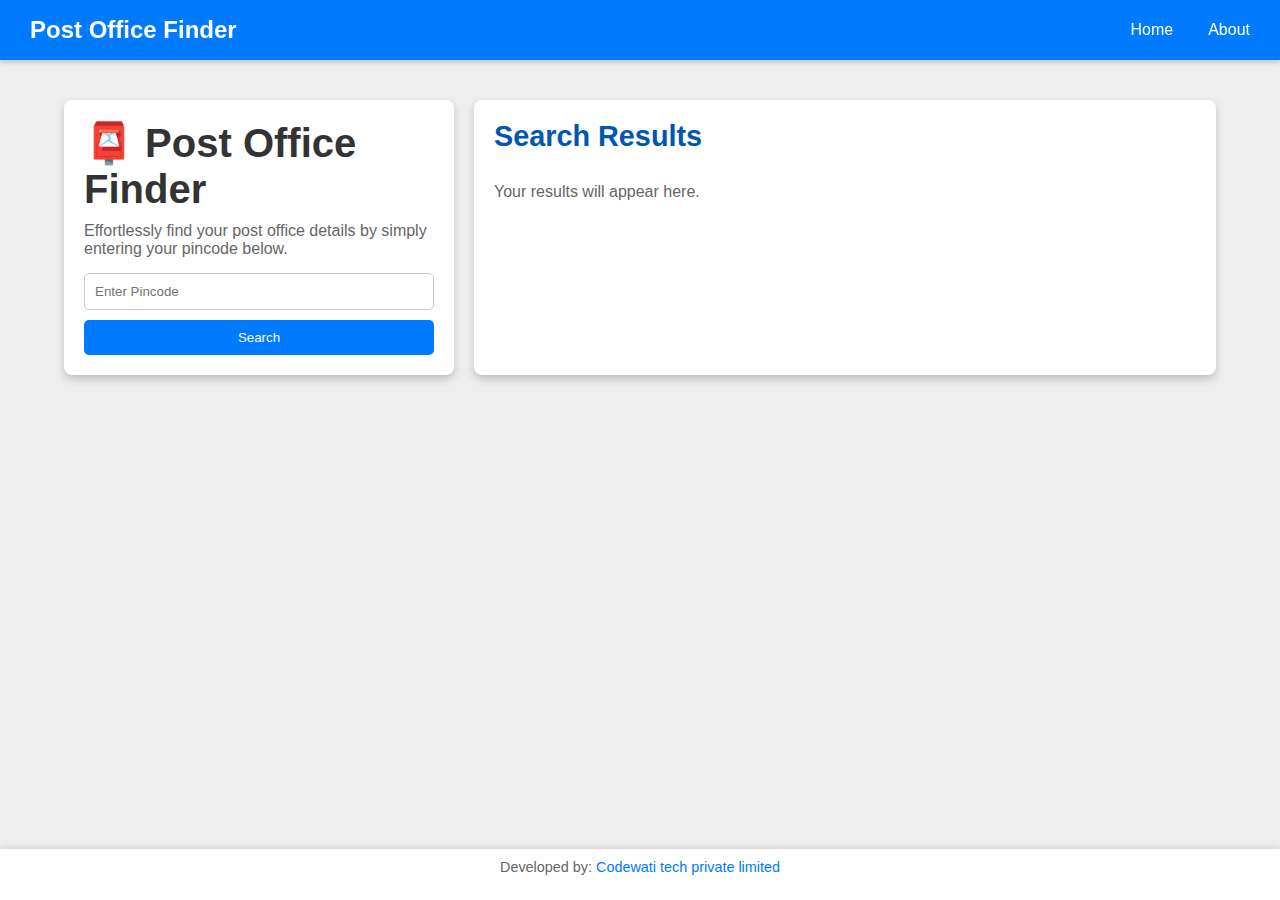
<file: index.html>
<!DOCTYPE html>
<html lang="en">
<head>
    <meta charset="UTF-8">
    <meta name="viewport" content="width=device-width, initial-scale=1.0">
    <title>Post Office Finder</title>
    <link rel="stylesheet" href="styles.css">
</head>
<body>
    <!-- Navbar -->
    <nav class="navbar">
        <div class="navbar-brand">Post Office Finder</div>
        <button class="navbar-toggle" id="navbarToggle">☰</button>
        <ul class="navbar-links" id="navbarLinks">
            <li><a href="#">Home</a></li>
            <li><a href="about.html">About</a></li>
        </ul>
    </nav>

    <!-- Main Content -->
    <div class="container">
        <!-- Left Card: Search Input -->
        <div class="card card-left" id="search">
            <h1>📮 Post Office Finder</h1>
            <p>Effortlessly find your post office details by simply entering your pincode below.</p>
            <input type="text" id="pincode" placeholder="Enter Pincode">
            <button id="searchButton" onclick="fetchPostOfficeData()">Search</button>
        </div>

        <!-- Right Card: Search Results -->
        <div class="card card-right" id="result">
            <h2>Search Results</h2>
            <div class="result">
                <p>Your results will appear here.</p>
            </div>
        </div>
    </div>

    <!-- Footer -->
    <footer id="about">
        <p>Developed by:<a class="codewati" href="https://abhivishrut.github.io/codewati/" target="_blank"> Codewati tech private limited</a></p>
    </footer>

    <script src="script.js"></script>
</body>
</html>
</file>
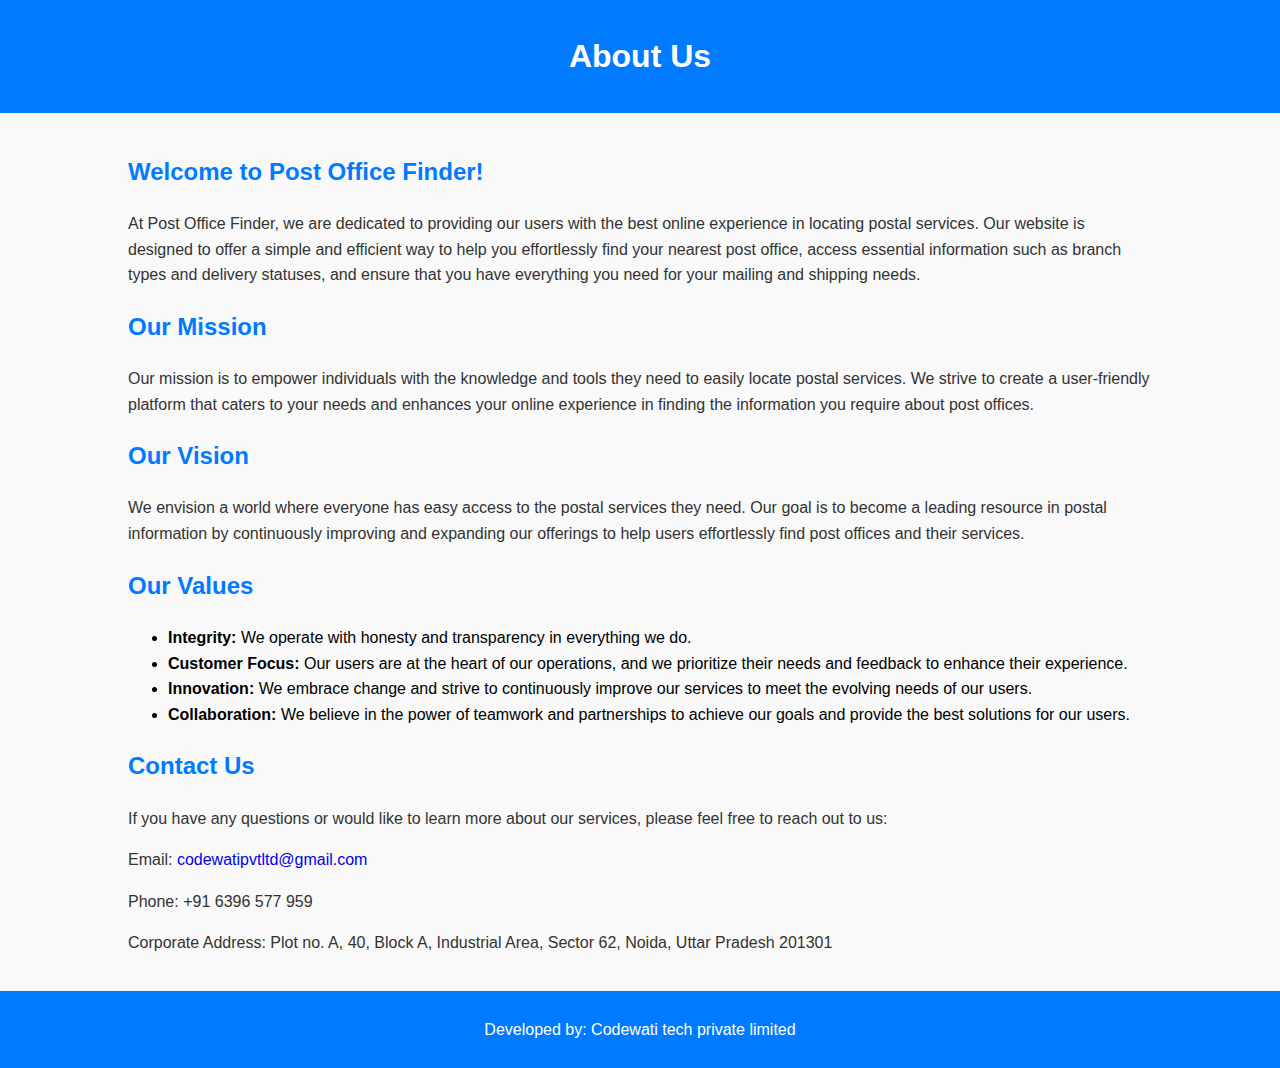
<file: about.html>
<!DOCTYPE html>
<html lang="en">
<head>
    <meta charset="UTF-8">
    <meta name="viewport" content="width=device-width, initial-scale=1.0">
    <title>About Us</title>
    
    <style>
        body {
            font-family: Arial, sans-serif;
            line-height: 1.6;
            margin: 0;
            padding: 0;
            background-color: #f9f9f9;
        }
        .container {
            width: 80%;
            margin: auto;
            overflow: hidden;
            padding: 20px;
        }
        header {
            background: #007bff;
            color: #fff;
            padding: 10px 0;
            text-align: center;
        }
        h1 {
            margin-bottom: 20px;
        }
        h2 {
            color: #007bff;
            margin-top: 20px;
        }
        p {
            margin-bottom: 15px;
            color: #333;
        }
        footer {
            text-align: center;
            padding: 10px 0;
            background: #007bff;
            color: #fff;
            position: relative;
            bottom: 0;
            width: 100%;
        }
    </style>
</head>
<body>
    <header>
        <h1>About Us</h1>
    </header>
    
    <div class="container">
        <h2>Welcome to Post Office Finder!</h2>
        <p>At Post Office Finder, we are dedicated to providing our users with the best online experience in locating postal services. Our website is designed to offer a simple and efficient way to help you effortlessly find your nearest post office, access essential information such as branch types and delivery statuses, and ensure that you have everything you need for your mailing and shipping needs.</p>


        <h2>Our Mission</h2>
        <p>Our mission is to empower individuals with the knowledge and tools they need to easily locate postal services. We strive to create a user-friendly platform that caters to your needs and enhances your online experience in finding the information you require about post offices.</p>

        <h2>Our Vision</h2>
        <p>We envision a world where everyone has easy access to the postal services they need. Our goal is to become a leading resource in postal information by continuously improving and expanding our offerings to help users effortlessly find post offices and their services.</p>

        <h2>Our Values</h2>
        <ul>
            <li><strong>Integrity:</strong>  We operate with honesty and transparency in everything we do.</li>
            <li><Strong>Customer Focus:</Strong>  Our users are at the heart of our operations, and we prioritize their needs and feedback to enhance their experience.</li>
            <li><Strong>Innovation:</Strong>  We embrace change and strive to continuously improve our services to meet the evolving needs of our users.</li>
            <li><strong>Collaboration:</strong>  We believe in the power of teamwork and partnerships to achieve our goals and provide the best solutions for our users.</li>
        </ul>


        <h2>Contact Us</h2>
        <p>If you have any questions or would like to learn more about our services, please feel free to reach out to us:</p>
        <p>Email: <a style="text-decoration: none;" href="mailto:codewatipvtltd@gmail.com">codewatipvtltd@gmail.com</a></p>
        <p>Phone: +91 6396 577 959</p>
        <p>Corporate Address: Plot no. A, 40, Block A, Industrial Area, Sector 62, Noida, Uttar Pradesh 201301</p>
    </div>

    <footer>
        <p style="color: #fff;">Developed by:<a style="color: #fff; text-decoration: none;" class="codewati" href="https://abhivishrut.github.io/codewati/" target="_blank"> Codewati tech private limited</a></p>
    </footer>
</body>
</html>
</file>
<file: styles.css>
/* General Reset */
body, h1, h2, p, input, button {
    margin: 0;
    padding: 0;
    box-sizing: border-box;
}

/* Body Styling */
body {
    font-family: Arial, sans-serif;
    display: flex;
    flex-direction: column;
    justify-content: space-between;
    align-items: center;
    min-height: 100vh;
    margin: 0;
    padding: 0;
    background-color: #efeeee;
    background-size: cover;
    background-position: center;
}

/* Navbar Styles */
.navbar {
    width: 100%;
    background-color: #007bff;
    color: #fff;
    display: flex;
    justify-content: space-between;
    align-items: center;
    padding: 10px 20px; 
    box-shadow: 0 2px 5px rgba(0, 0, 0, 0.2);
    position: fixed; 
    top: 0;
    z-index: 1000; 
    height: 60px; 
    box-sizing: border-box;
}


body {
    padding-top: 60px; 
}

.navbar-brand {
    font-size: 1.5em;
    font-weight: bold;
    padding-left: 10px; 
}

/* Navbar Links */
.navbar-links {
    display: flex;
    list-style: none;
    gap: 15px;
    margin: 0;
    padding: 0; 
}

/* Navbar Links Items */
.navbar-links a {
    text-decoration: none;
    color: white;
    font-size: 1em;
    padding: 5px 10px; 
    transition: background-color 0.3s ease, color 0.3s ease;
}

.navbar-links a:hover {
    background-color: white;
    color: #007bff;
    border-radius: 5px;
}

/* Toggle Button for Smaller Screens */
.navbar-toggle {
    display: none;
    background-color: #0056b3;
    color: white;
    border: none;
    font-size: 1.2em;
    cursor: pointer;
    padding: 5px 10px;
    border-radius: 5px;
}
/* Container Styling */
.container {
    display: flex;
    flex-wrap: wrap; 
    gap: 20px;
    max-width: 1200px;
    width: 90%;
    padding: 20px;
    margin-top: 20px; 
}


/* Card Styling */
.card {
    background: #fff;
    border-radius: 8px;
    box-shadow: 0 4px 8px rgba(0, 0, 0, 0.2);
    padding: 20px;
    flex: 1;
    display: flex;
    flex-direction: column;
    overflow: hidden;
}

.card-left {
    flex: 1;
    min-width: 300px; 
    max-width: 350px;
}

.card-right {
    flex: 2;
    max-height: 500px;
    overflow-y: auto;
    overflow-x: hidden;
    min-width: 300px; 
}

/* Heading and Input Styles */
h1 {
    font-size: 2.5em;
    margin-bottom: 10px;
    color: #333;
}

h2 {
    font-size: 1.8em;
    color: #0056b3;
    margin-bottom: 15px;
}

p {
    font-size: 1em;
    color: #666;
    margin-bottom: 15px;
}

input {
    padding: 10px;
    width: 100%;
    border: 1px solid #ccc;
    border-radius: 5px;
    margin-bottom: 10px;
}

button {
    padding: 10px;
    width: 100%;
    background-color: #007bff;
    color: white;
    border: none;
    border-radius: 5px;
    cursor: pointer;
    transition: background-color 0.3s ease;
}

button:hover {
    background-color: #0056b3;
}

/* Footer Styling */
footer {
    width: 100%;
    text-align: center;
    background-color: rgba(255, 255, 255, 0.9);
    padding: 10px 0;
    font-size: 0.9em;
    color: #666;
    box-shadow: 0 -2px 5px rgba(0, 0, 0, 0.1);
    position: relative;
}

/* Result Box Styling */
.result {
    margin-top: 15px;
}

.post-office {
    background: #f9f9f9;
    padding: 15px;
    margin-bottom: 10px;
    border: 1px solid #ddd;
    border-radius: 4px;
}

.post-office h3 {
    margin: 0 0 10px;
    color: #0056b3;
}

.post-office p {
    margin: 5px 0;
    color: #555;
}

/* Responsive Design */
@media (max-width: 768px) {

    .navbar-links {
        display: none; 
        flex-direction: column;
        background-color: #007bff;
        position: absolute;
        top: 100%;
        left: 0;
        width: 100%;
        padding: 10px 0;
    }

    .navbar-links.active {
        display: flex;
    }

    .navbar-toggle {
        display: block;
    }

    .container {
        flex-direction: column;
        align-items: center;
    }

    .card-right {
        max-height: 300px; 
    }

    button {
        width: auto; 
    }
}

@media (max-width: 480px) {
    h1 {
        font-size: 2em;
    }

    h2 {
        font-size: 1.5em;
    }

    input {
        font-size: 0.9em;
    }

    button {
        font-size: 0.9em;
    }
}

.codewati{
    color: #007bff;
    text-decoration: none;
}

.codewati:hover{
    color: #0056b3;
}
</file>
